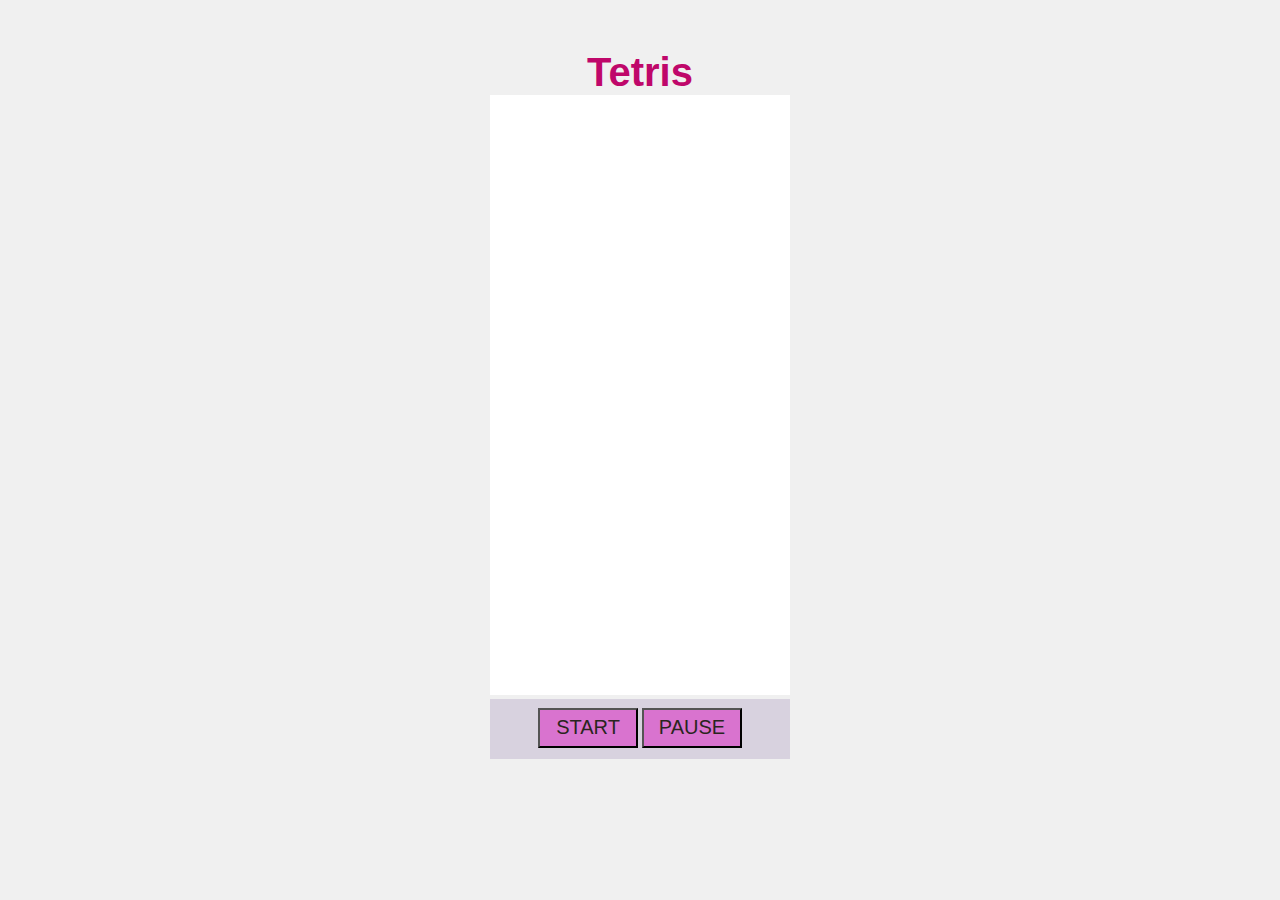
<file: index.html>
<!DOCTYPE html>

<html>

<head>
  <link rel="stylesheet" href="./index.css">
  <title>Tetris</title>
</head>

<body>
  <div class="gameTitle">
    Tetris
  </div>
  <div class="board">
      <canvas id="canvas01" width="300" height="600" />
  </div>
  <div class="btn_div">
    <button type="button" id="gameStartBtn" name="button" onclick="gameStart()">START</button>
    <button type="button" id="gameStopBtn" name="button" onclick="gameStart()">PAUSE</button>
  </div>
    <script type="text/javascript" src="./blocks.js"></script>
    <script type="text/javascript" src="./gameboard.js"></script>
    <script type="text/javascript" src="./gameControl.js"></script>
  <script type="text/javascript" src="./index.js"></script>
</body>

</html>
</file>
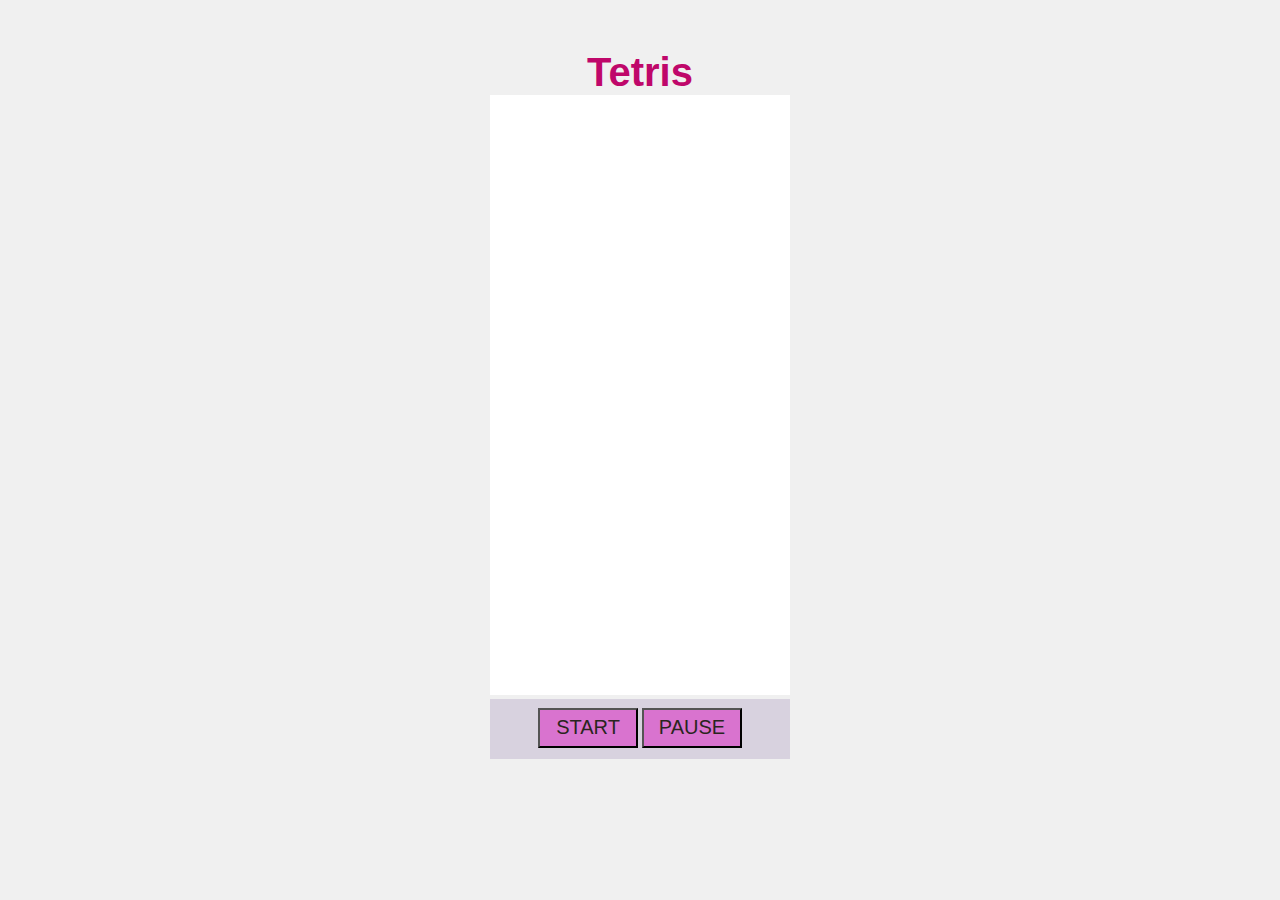
<file: canvasss (another copy)/index.html>
<!DOCTYPE html>

<html>

<head>
  <link rel="stylesheet" href="./index.css">
  <title>Tetris</title>
</head>

<body>
  <div class="gameTitle">
    Tetris
  </div>
  <div class="board">
      <canvas id="canvas01" width="300" height="600" />
  </div>
  <div class="btn_div">
    <button type="button" id="gameStartBtn" name="button" onclick="gameStart()">START</button>
    <button type="button" id="gameStopBtn" name="button" onclick="gameStart()">PAUSE</button>
  </div>
    <script type="text/javascript" src="./blocks.js"></script>
    <script type="text/javascript" src="./gameboard.js"></script>
  <script type="text/javascript" src="./index.js"></script>
</body>

</html>
</file>
<file: index.css>
body {
  margin: auto;
  padding: 50px;
  color: antiquewhite;
  background: #F0F0F0;
}

canvas {
  background: white;
}

.board {
  width: 300px;
  margin: 0 auto;
}

.btn_div {
  background-color: rgb(216, 210, 223);
  width: 300px;
  height: 60px;
  margin: auto;
  line-height: 60px;
  text-align: center;
}

button {
  font-size: 20px;
  font-family: sans-serif;
  color: rgb(42, 37, 32);
  width: 100px;
  height: 40px;
  background-color: rgb(217, 115, 207)
}

.gameTitle {
  width: 300px;
  height: auto;
  margin: auto;
  text-align: center;
  font-size: 40px;
  font-family: sans-serif;
  font-weight: bold;
  color: rgb(191, 7, 106);
}
</file>
<file: canvasss (another copy)/index.css>
body {
  margin: auto;
  padding: 50px;
  color: antiquewhite;
  background: #F0F0F0;
}

canvas {
  background: white;
}

.board {
  width: 300px;
  margin: 0 auto;
}

.btn_div {
  background-color: rgb(216, 210, 223);
  width: 300px;
  height: 60px;
  margin: auto;
  line-height: 60px;
  text-align: center;
}

button {
  font-size: 20px;
  font-family: sans-serif;
  color: rgb(42, 37, 32);
  width: 100px;
  height: 40px;
  background-color: rgb(217, 115, 207)
}

.gameTitle {
  width: 300px;
  height: auto;
  margin: auto;
  text-align: center;
  font-size: 40px;
  font-family: sans-serif;
  font-weight: bold;
  color: rgb(191, 7, 106);
}
</file>
